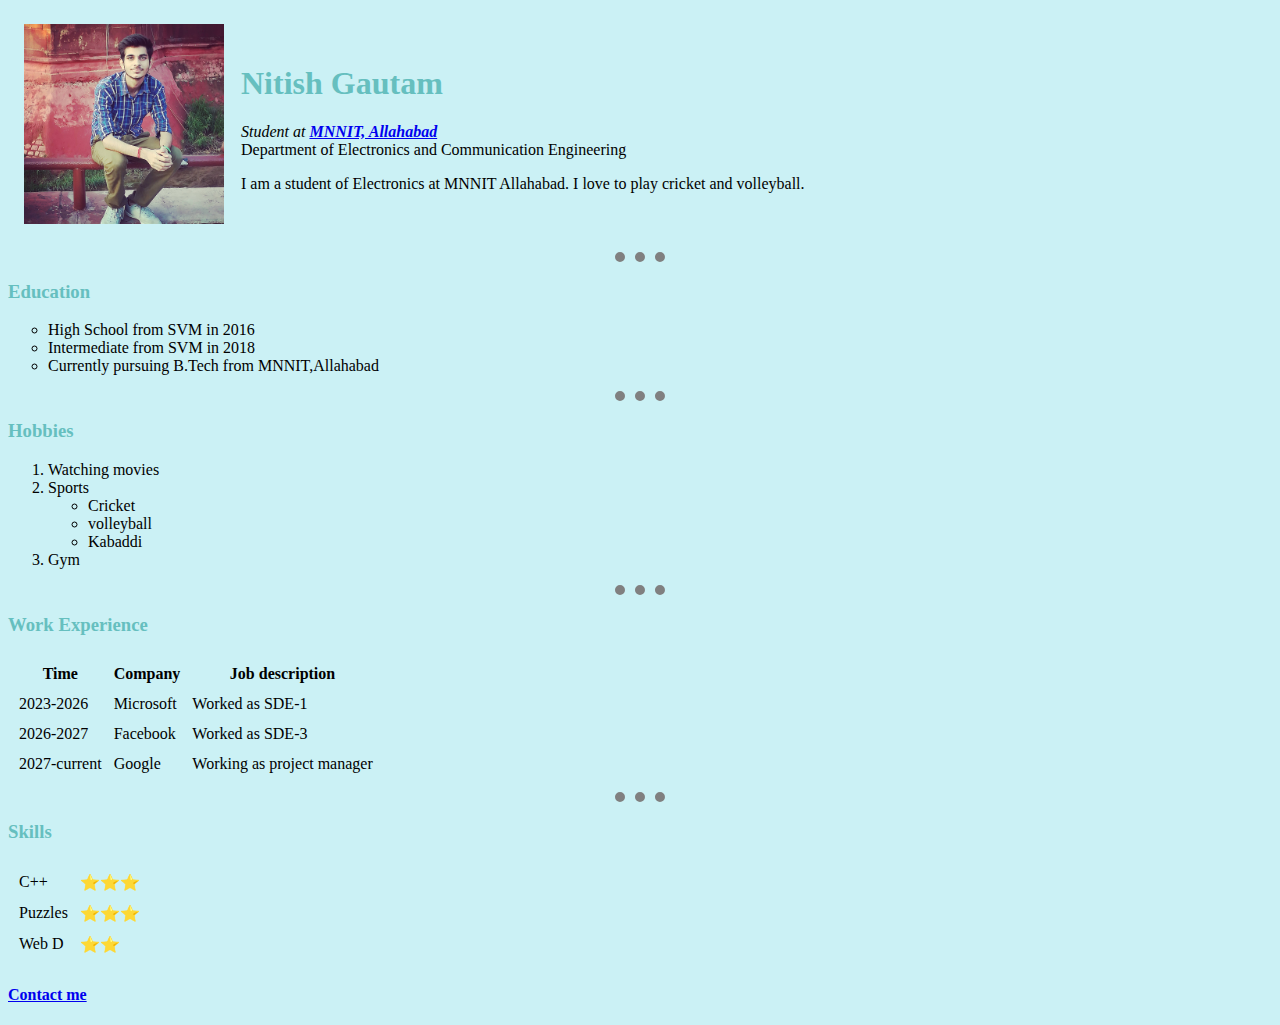
<file: index.html>
<!DOCTYPE html>
<html lang="en" dir="ltr">

<head>
  <meta charset="utf-8">
  <title>Nitish's personal site</title>
  <link rel="stylesheet" href="css/styles.css" />
</head>

<body >
  <table cellspacing="15">
    <tr>
      <td>
          <img src="images/pic1.jpg" alt="Profile pic" widht="200" height="200" />
      </td>
      <td>
        <h1>Nitish Gautam</h1>

        <p>
          <em>Student at <strong><a href="http://www.mnnit.ac.in">MNNIT, Allahabad</a>
            </strong></em>
          <br>
          Department of Electronics and Communication Engineering
        </p>
        <p>
          I am a student of Electronics at MNNIT Allahabad. I love to play cricket and volleyball.
        </p>
      </td>
    </tr>
  </table>

  <hr size="4" noshade>
  <h3><strong>Education</strong></h3>
  <ul type='circle'>

    <li>
      High School from SVM in 2016
    </li>
    <li>
      Intermediate from SVM in 2018
    </li>
    <li>
      Currently pursuing B.Tech from MNNIT,Allahabad
    </li>
  </ul><hr size="3" noshade/>
  <h3><strong>Hobbies</strong></h3>
  <ol>
    <li>
      Watching movies
    </li>
    <li>
      Sports
      <ul type='disk'>
        <li>
          Cricket
        </li>
        <li>
          volleyball
        </li>
        <li>
          Kabaddi
        </li>
      </ul>
    </li>

    <li>
      Gym
    </li>
  </ol><hr size="3" noshade />
  <h3><strong>Work Experience</strong></h3>
  <table cellspacing="10">
    <thead>
      <tr>
        <th>
          Time
        </th>
        <th>
            Company
        </th>
        <th>
          Job description
        </th>
      </tr>
    </thead>
    <tbody>
      <tr>
      <td>
        2023-2026
      </td>
      <td>
        Microsoft
      </td>
      <td>
        Worked as SDE-1
      </td>
      </tr>
      <tr>
           <td>
             2026-2027
           </td>
           <td>
             Facebook
           </td>
           <td>

          Worked as SDE-3
           </td>
      </tr>
      <tr>
        <td>
          2027-current
        </td>
        <td>
          Google
        </td>
        <td>
          Working as project manager
        </td>
      </tr>

    </tbody>
  </table><hr size="3" noshade />
  <h3><strong>Skills</strong></h3>

      <table cellspacing="10">
        <tr>
          <td>
            C++
          </td><td>
            ⭐⭐⭐
          </td>

        </tr><tr>
          <td>
            Puzzles
          </td>
        <td>
          ⭐⭐⭐
        </td>
      </tr><tr>
        <td>
          Web D
        </td>
        <td>
          ⭐⭐
        </td>
      </tr>
      </table>
  <h4><strong><a href="contactme.html">Contact me</a></strong></h4>

</body>

</html>
</file>
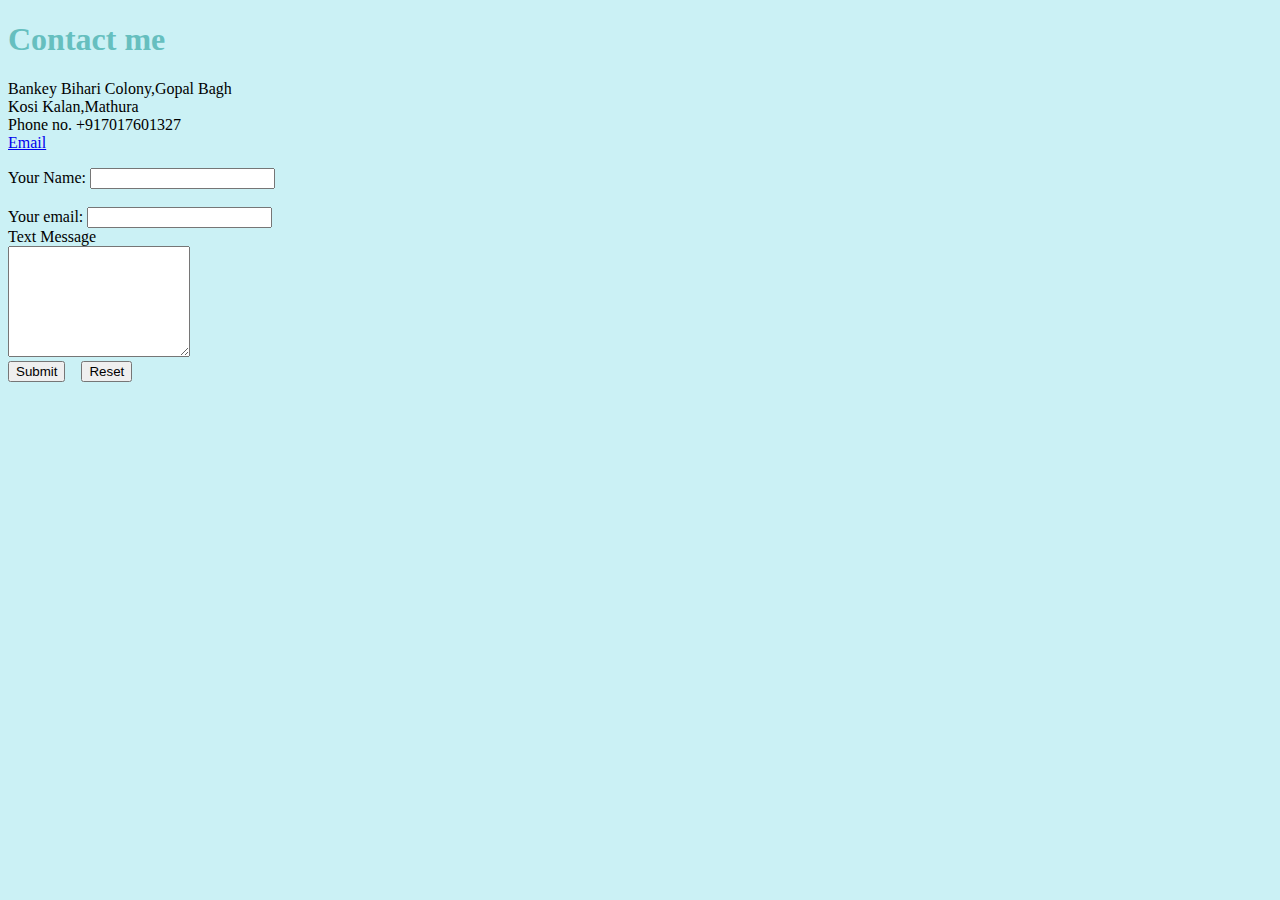
<file: contactme.html>
<!DOCTYPE html>
<html lang="en" dir="ltr">
  <head>
    <meta charset="utf-8">
    <title>Contact me page</title>
      <link rel="stylesheet" href="css/styles.css" />

  </head>
  <body >
    <h1>Contact me</h1>
    <p>
      Bankey Bihari Colony,Gopal Bagh<br />
      Kosi Kalan,Mathura<br />
      Phone no. +917017601327<br />


      <a href="mailto:nitishgautam1223@gmail.com">Email</a>  
      </p>
      <form action="mailto:nitishgautam1223@gmail.com" method="post" enctype="text/plain">
        <label>Your Name:</label>
        <input type="text" name="Name:"/>

        <br /></br>
        <label>Your email:</label>
        <input type="email" name="Email"/></br>
        <label>Text Message</label>
      </br>
      <textarea name="message" rows='7' column="20"></textarea></br>
<input  type="submit" />
&ensp;
<input type="reset" />
</form>
  </body>
</html>
</file>
<file: css/styles.css>
body{background-color: #cbf1f5;

}
hr{
  background-color:#cbf1f5 ;
  border-style:none;
  border-top:dotted;
  border-width:10px;
  border-color:grey;
    height:0;
width:4%;



}
h1
{
  color:#66bfbf;
}
h3
{
  color:#66bfbf;
}
</file>
